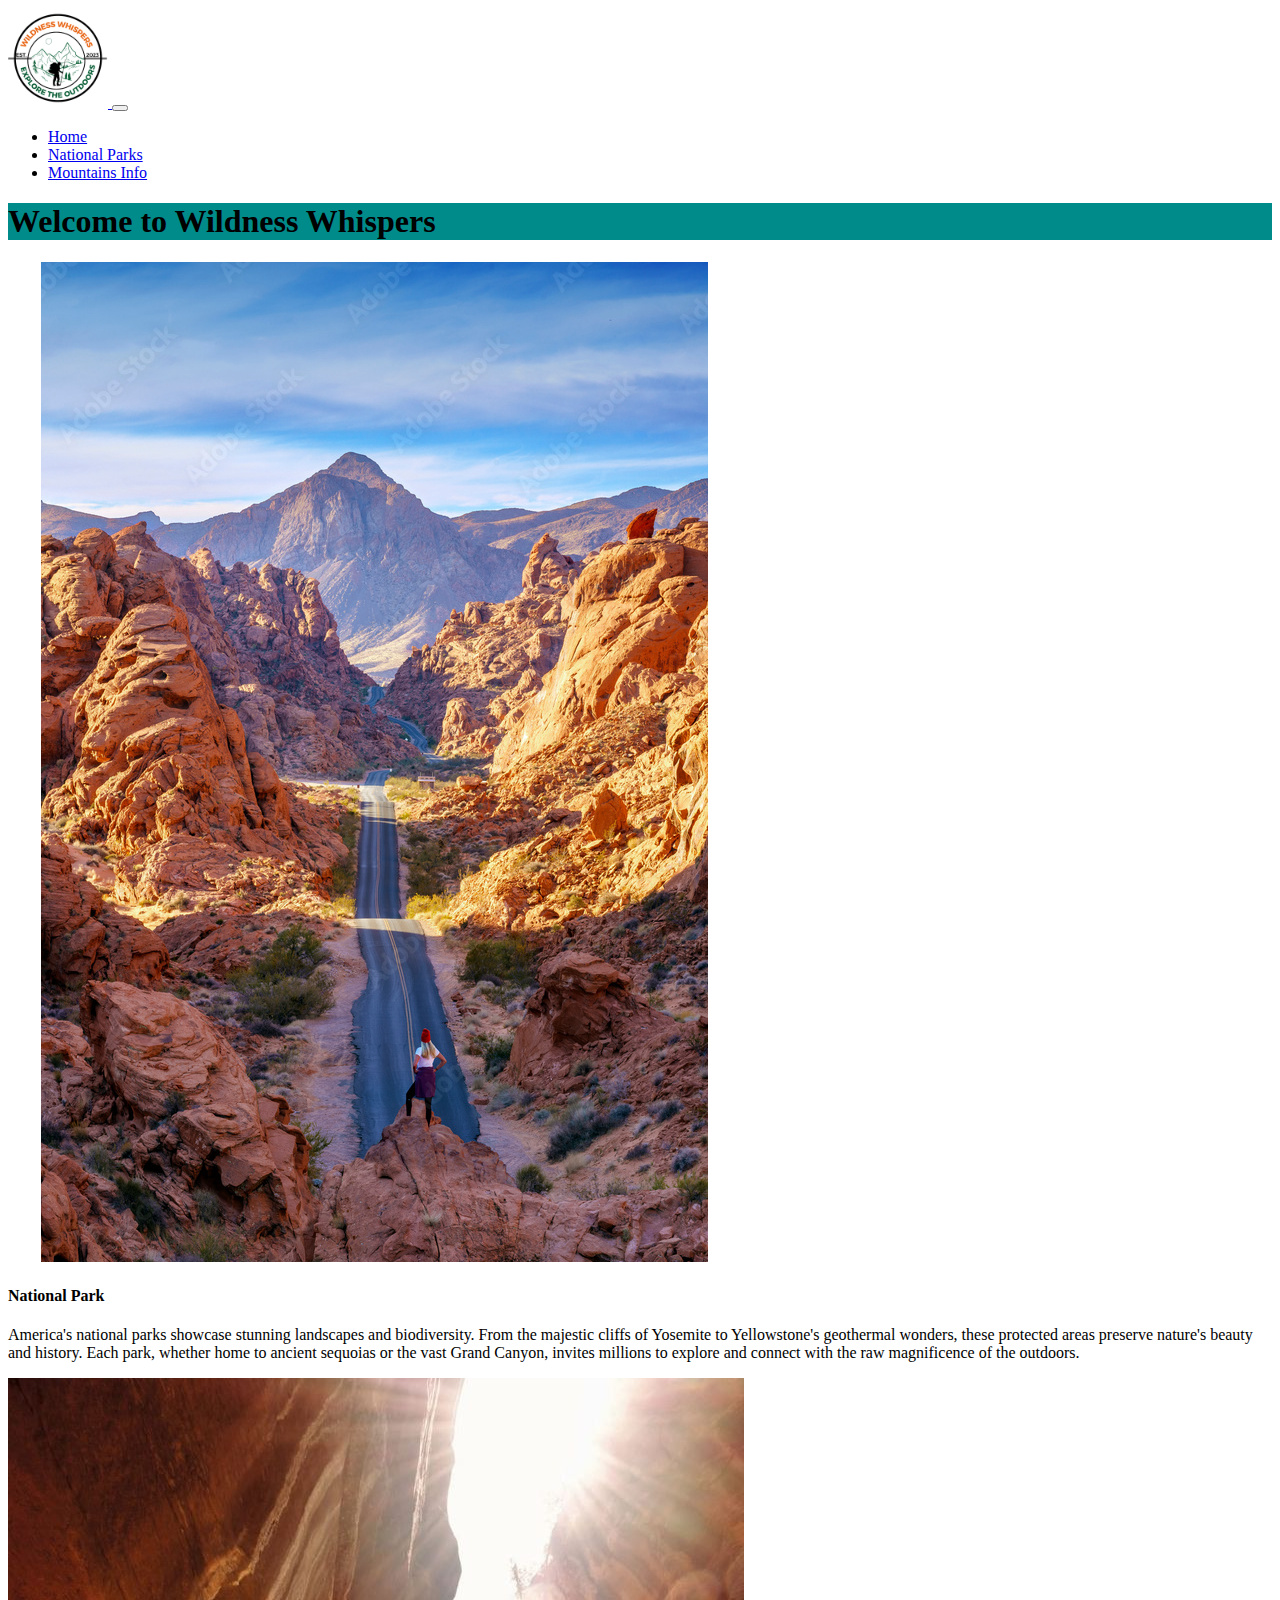
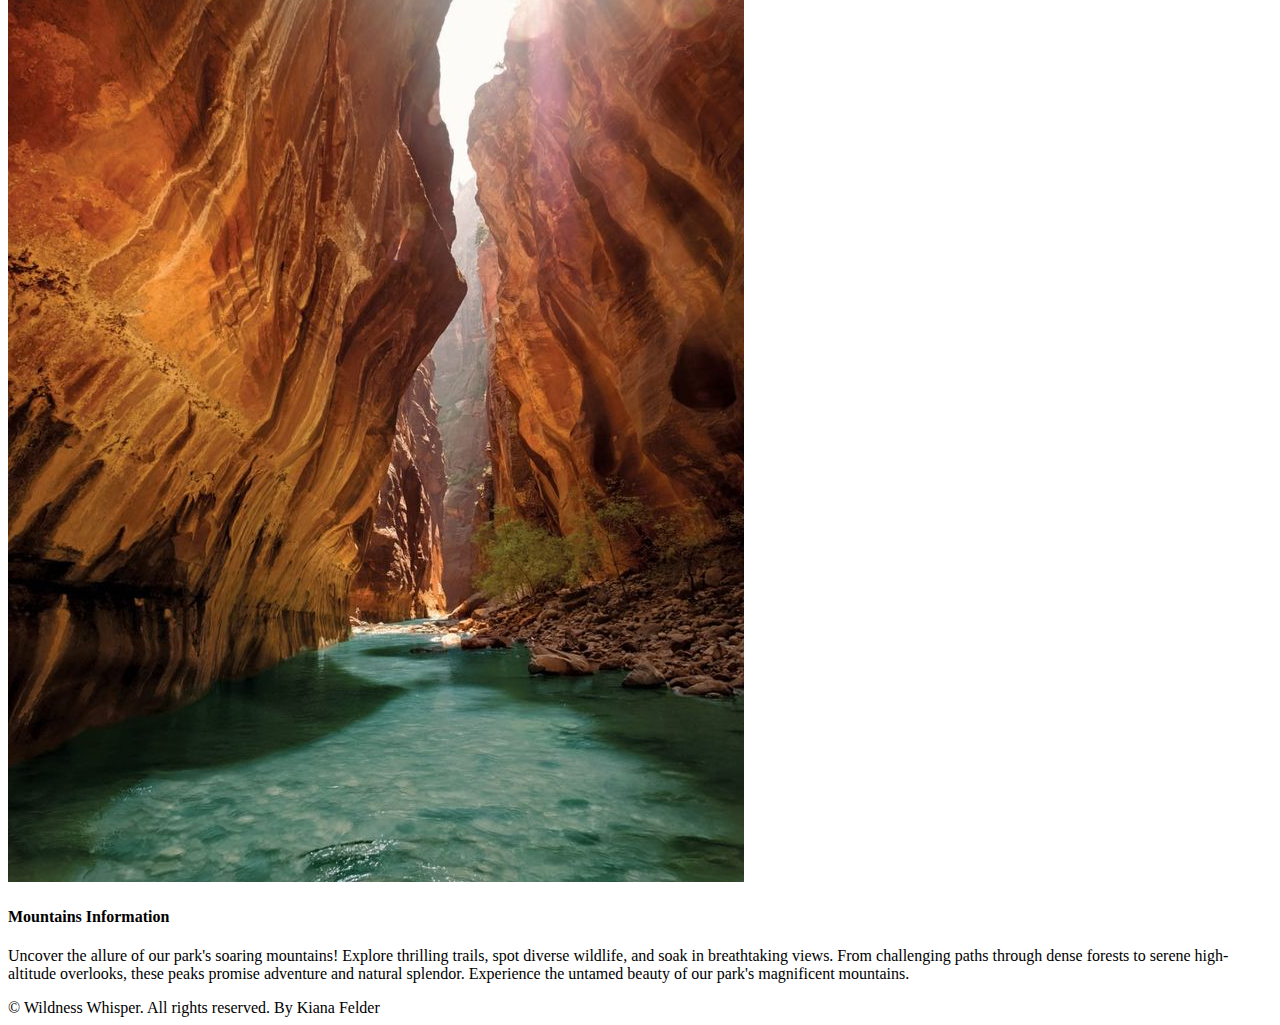
<file: HTML/index.html>
<!doctype html>
<html lang="en">
<head>
    <meta charset="utf-8">
    <meta name="viewport" content="width=device-width, initial-scale=1">
    <title>Wildness Whispers National Parks Information</title>
    <link href="CSS/styles.css">
    <link href="https://cdn.jsdelivr.net/npm/bootstrap@5.3.2/dist/css/bootstrap.min.css" rel="stylesheet"
        integrity="sha384-T3c6CoIi6uLrA9TneNEoa7RxnatzjcDSCmG1MXxSR1GAsXEV/Dwwykc2MPK8M2HN" crossorigin="anonymous">
</head>

<body>
    <!---NavBar-->
    <header>
        <nav class="navbar navbar-expand-lg bg-body-tertiary">
            <div class="container-fluid">
                <a class="navbar-brand" href="index.html">
                  <img src="/images/Wildness Whispers.png" width="100px" height="100px">
                </a>
                <button class="navbar-toggler" type="button" data-bs-toggle="collapse"
                    data-bs-target="#navbarNavDropdown" aria-controls="navbarNavDropdown" aria-expanded="false"
                    aria-label="Toggle navigation">
                    <span class="navbar-toggler-icon"></span>
                </button>
                <div class="collapse navbar-collapse" id="navbarNavDropdown">
                    <ul class="navbar-nav">
                        <li class="nav-item">
                            <a class="nav-link" aria-current="page" href="index.html">Home</a>
                        </li>
                        <li class="nav-item">
                            <a class="nav-link" href="Parks.html">National Parks</a>
                        </li>
                        <li class="nav-item">
                            <a class="nav-link" href="Mountains.html">Mountains Info</a>
                        </li>
                    </ul>
                </div>
            </div>
        </nav>
        <!--NavBar-->
    </header>
          <!---Main Photo-->
          <header class="py-5">
            <div class="container px-lg-5" style="background-color: darkcyan;">
                <div class="p-4 p-lg-5 bg-light rounded-3 text-center" id="">
                    <div class="m-4 m-lg-5">
                        <h1 class="display-5 fw-bold">Welcome to Wildness Whispers</h1>
                        <p class="fs-4"> </p>
                    </div>
                </div>
            </div>
        </header>



          <!--Content Card with links-->
        <div class="container text-center">
            <div class="row">
              <div class="col">
                <a href="Parks.html">
                <div class="card mb-3" id="parksCard">
                  <div class="row g-0">
                      <div class="col-md-4">
                        <img src="/images/Woman on mountain.png" class="img-fluid rounded-start" alt="...">
                      </a>
                      </div>
                      <div class="col-md-8">
                        <div class="card-body">
                          <h4 class="card-title">National Park</h4>
                          <p class="card-text">America's national parks showcase stunning landscapes and biodiversity. From the majestic cliffs of Yosemite to Yellowstone's geothermal wonders, these protected areas preserve nature's beauty and history. Each park, whether home to ancient sequoias or the vast Grand Canyon, invites millions to explore and connect with the raw magnificence of the outdoors.</p>
                        </div>
                      </div>
                    </div>
                  </div>
              </div>

              <!---Card 2-->
              <div class="col">
                <a href="Mountains.html">
                <div class="card mb-3" style="max-width">
                    <div class="row g-0">
                      <div class="col-md-4">
                        <img src="/images/25 National Park Adventures You Need to Have.jpeg" class="img-fluid rounded-start" alt="...">
                      </a>
                      </div>
                      <div class="col-md-8">
                        <div class="card-body">
                          <h4 class="card-title">Mountains Information</h4>
                          <p class="card-text">Uncover the allure of our park's soaring mountains! Explore thrilling trails, spot diverse wildlife, and soak in breathtaking views. From challenging paths through dense forests to serene high-altitude overlooks, these peaks promise adventure and natural splendor. Experience the untamed beauty of our park's magnificent mountains.</p>
                        </div>
                      </div>
                    </div>
                  </div>
              </div>
            </div>

            <!----Footer-->
            <footer>
              <div class="footer">&copy;<span id="year"> </span><span> Wildness Whisper. All rights reserved. By Kiana Felder</span></div>
              <script src="https://cdn.jsdelivr.net/npm/bootstrap@5.3.2/dist/js/bootstrap.bundle.min.js" integrity="sha384-C6RzsynM9kWDrMNeT87bh95OGNyZPhcTNXj1NW7RuBCsyN/o0jlpcV8Qyq46cDfL" crossorigin="anonymous"></script>
            </footer>
            <script src="https://cdn.jsdelivr.net/npm/bootstrap@5.3.2/dist/js/bootstrap.bundle.min.js"
                integrity="sha384-C6RzsynM9kWDrMNeT87bh95OGNyZPhcTNXj1NW7RuBCsyN/o0jlpcV8Qyq46cDfL"
                crossorigin="anonymous"></script>
        
            <script src="/Scipts/locationsData.js"></script>
            <script src="/Scipts/parkTypeData.js"></script>
            <script src="/Scipts/nationalParksData.js"></script>
            <script src="/Scipts/searchNationalParks.js"></script>
        </body>
        
        </html>
</file>
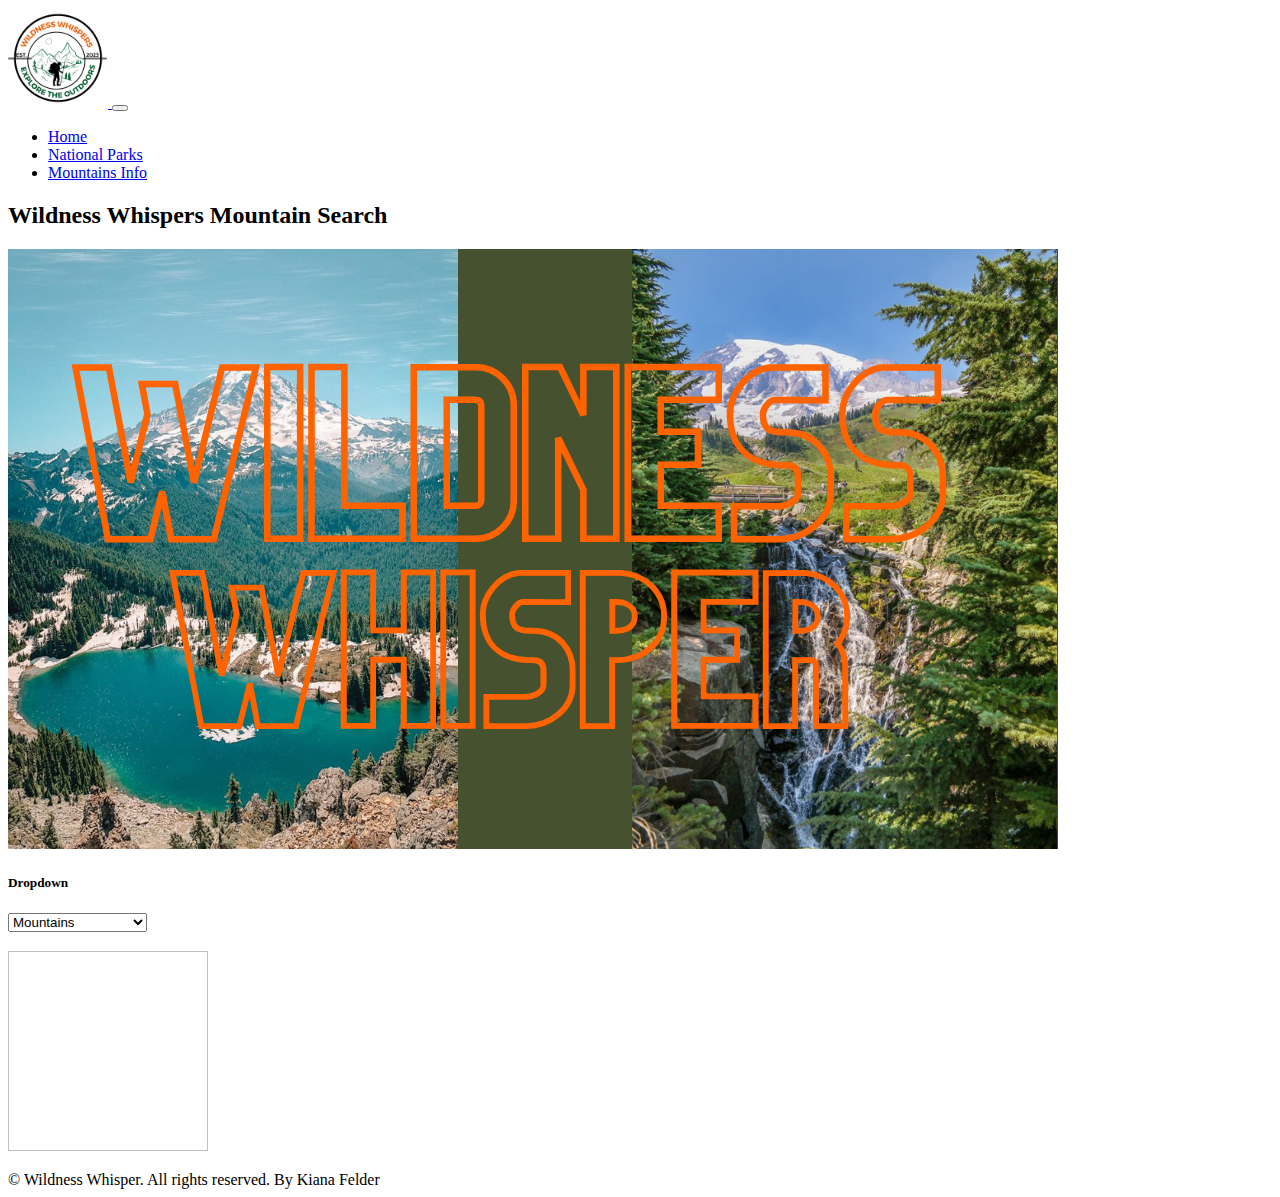
<file: HTML/Mountains.html>
<!doctype html>
<html lang="en">
<head>
    <meta charset="utf-8">
    <meta name="viewport" content="width=device-width, initial-scale=1">
    <title>Wildness Whispers Mountains Page</title>
    <link rel="stylesheet" type="text/css" href="styles.css">
    <link href="https://cdn.jsdelivr.net/npm/bootstrap@5.3.2/dist/css/bootstrap.min.css" rel="stylesheet"
        integrity="sha384-T3c6CoIi6uLrA9TneNEoa7RxnatzjcDSCmG1MXxSR1GAsXEV/Dwwykc2MPK8M2HN" crossorigin="anonymous">
</head>

<body>
    <!---NavBar-->
    <header>
        <nav class="navbar navbar-expand-lg bg-body-tertiary">
            <div class="container-fluid">
                <a class="navbar-brand" href="index.html">
                  <img src="/images/Wildness Whispers.png" width="100px" height="100px">
                </a>
                <button class="navbar-toggler" type="button" data-bs-toggle="collapse"
                    data-bs-target="#navbarNavDropdown" aria-controls="navbarNavDropdown" aria-expanded="false"
                    aria-label="Toggle navigation">
                    <span class="navbar-toggler-icon"></span>
                </button>
                <div class="collapse navbar-collapse" id="navbarNavDropdown">
                    <ul class="navbar-nav">
                        <li class="nav-item">
                            <a class="nav-link" aria-current="page" href="index.html">Home</a>
                        </li>
                        <li class="nav-item">
                            <a class="nav-link" href="Parks.html">National Parks</a>
                        </li>
                        <li class="nav-item">
                            <a class="nav-link" href="Mountains.html">Mountains Info</a>
                        </li>
                    </ul>
                </div>
            </div>
        </nav>
        <!--NavBar-->
    </header>

    <!---Content-->
    <div class="box container-fluid">
        <h2> Wildness Whispers Mountain Search</h2>
        <img src="/images/wildness whisper banner.png" class="img-fluid" alt="...">
        <!-----DropDowns-->
        <h5>Dropdown</h5>

            <select class="form-select" id="mountainDropdown">
                <option id="defaultMtOption" value="" selected>Mountains</option>
            </select>
        <!----Display Container-->
        <div class="card" style="width: 30 rem;">
          <div class="card-body">
            <h3 class="card-title" id="mountainName"></h3>
            <p class="card-text" id="elevation"></p>
            <p class="card-text" id="effort"></p>
            <img id="mountainImage" width="200px" height="200px">
            <p class="card-text" id="desc"></p>
            <p class="card-text" id="mountainInfo"></p>
<p class="card-text"><small class="text-body-secondary" id="difficultyText"> </small></p>
          </div>
        </div>
    </div>
    <footer>
      <div class="footer">&copy;<span id="year"> </span><span> Wildness Whisper. All rights reserved. By Kiana Felder</span></div>
      <script src="https://cdn.jsdelivr.net/npm/bootstrap@5.3.2/dist/js/bootstrap.bundle.min.js" integrity="sha384-C6RzsynM9kWDrMNeT87bh95OGNyZPhcTNXj1NW7RuBCsyN/o0jlpcV8Qyq46cDfL" crossorigin="anonymous"></script>
    </footer>
    <script src="https://cdn.jsdelivr.net/npm/bootstrap@5.3.2/dist/js/bootstrap.bundle.min.js"
        integrity="sha384-C6RzsynM9kWDrMNeT87bh95OGNyZPhcTNXj1NW7RuBCsyN/o0jlpcV8Qyq46cDfL"
        crossorigin="anonymous"></script>

    <script src="/Scipts/mountainData.js"></script>
    <script src="/Scipts/Mountain.js"></script>
  
</body>

</html>
</file>
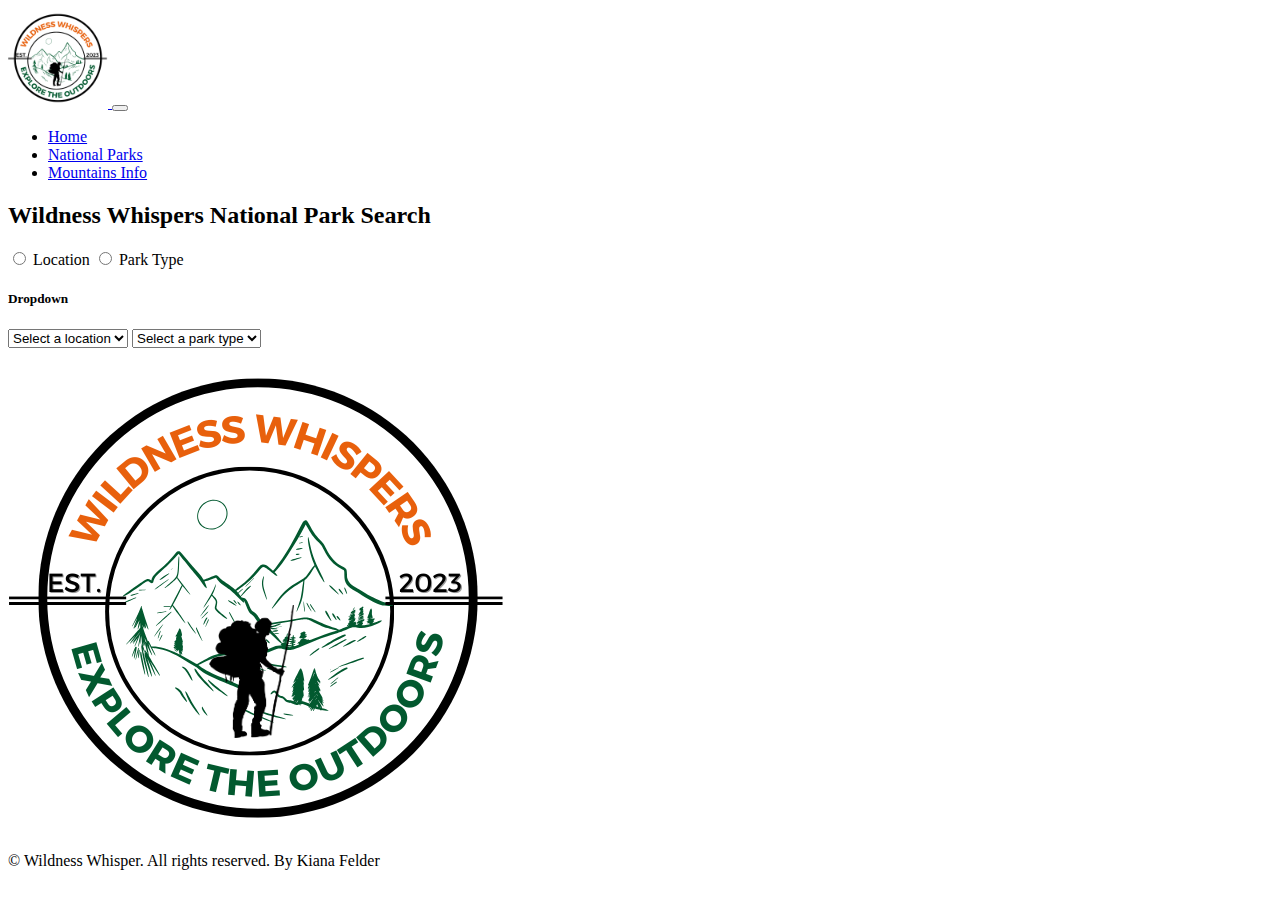
<file: HTML/Parks.html>
<!doctype html>
<html lang="en">

<head>
    <meta charset="utf-8">
    <meta name="viewport" content="width=device-width, initial-scale=1">
    <title>Wildness Whispers National Parks Information</title>
    <link rel="stylesheet" type="text/css" href="styles.css">
    <link href="https://cdn.jsdelivr.net/npm/bootstrap@5.3.2/dist/css/bootstrap.min.css" rel="stylesheet"
        integrity="sha384-T3c6CoIi6uLrA9TneNEoa7RxnatzjcDSCmG1MXxSR1GAsXEV/Dwwykc2MPK8M2HN" crossorigin="anonymous">
</head>

<body>
    <!---NavBar-->
    <header>
        <nav class="navbar navbar-expand-lg bg-body-tertiary">
            <div class="container-fluid">
                <a class="navbar-brand" href="index.html">
                  <img src="/images/Wildness Whispers.png" width="100px" height="100px">
                </a>
                <button class="navbar-toggler" type="button" data-bs-toggle="collapse"
                    data-bs-target="#navbarNavDropdown" aria-controls="navbarNavDropdown" aria-expanded="false"
                    aria-label="Toggle navigation">
                    <span class="navbar-toggler-icon"></span>
                </button>
                <div class="collapse navbar-collapse" id="navbarNavDropdown">
                    <ul class="navbar-nav">
                        <li class="nav-item">
                            <a class="nav-link" aria-current="page" href="index.html">Home</a>
                        </li>
                        <li class="nav-item">
                            <a class="nav-link" href="Parks.html">National Parks</a>
                        </li>
                        <li class="nav-item">
                            <a class="nav-link" href="Mountains.html">Mountains Info</a>
                        </li>
                    </ul>
                </div>
            </div>
        </nav>
        <!--NavBar-->
    </header>

    <!---Content-->
    <div class="box container-fluid">
        <h2> Wildness Whispers National Park Search</h2>

        <!----Buttons-->

            <input class="form-check-input" type="radio" name="flexRadioDefault" id="locationSearchBtn"> Location
            <input class="form-check-input" type="radio" name="flexRadioDefault" id="parkTypeSearchBtn"> Park Type

        <!-----DropDowns-->
        <h5>Dropdown</h5>

            <select class="form-select" id="locationDropdown">
                <option id="defaultLocationOption" value="" selected>Select a location</option>
            </select>

            <select class="form-select" id="parkTypeDropdown">
                <option id="defaultParkTypeOption" value="" selected>Select a park type</option>
            </select>
    
  
        <!----Display Container-->
        <div class="accordion accordion-flush" id="displayParksContainer"></div>

    </div>
<!--Logo or image-->
<img src="/images/Wildness Whispers.png">

      <!----Footer-->
      <footer>
        <div class="footer">&copy;<span id="year"> </span><span> Wildness Whisper. All rights reserved. By Kiana Felder</span></div>
        <script src="https://cdn.jsdelivr.net/npm/bootstrap@5.3.2/dist/js/bootstrap.bundle.min.js" integrity="sha384-C6RzsynM9kWDrMNeT87bh95OGNyZPhcTNXj1NW7RuBCsyN/o0jlpcV8Qyq46cDfL" crossorigin="anonymous"></script>
      </footer>
      <script src="https://cdn.jsdelivr.net/npm/bootstrap@5.3.2/dist/js/bootstrap.bundle.min.js"
          integrity="sha384-C6RzsynM9kWDrMNeT87bh95OGNyZPhcTNXj1NW7RuBCsyN/o0jlpcV8Qyq46cDfL"
          crossorigin="anonymous"></script>
  
      <script src="/Scipts/locationsData.js"></script>
      <script src="/Scipts/parkTypeData.js"></script>
      <script src="/Scipts/nationalParksData.js"></script>
      <script src="/Scipts/searchNationalParks.js"></script>
  </body>
  
  </html>
</file>
<file: HTML/styles.css>
/* .card-body{
    margin-top: 350px;
} */

.parksCard {
    background-color: darkolivegreen;
}

.mountainCard {
    background-color: darkorange;
}
</file>
